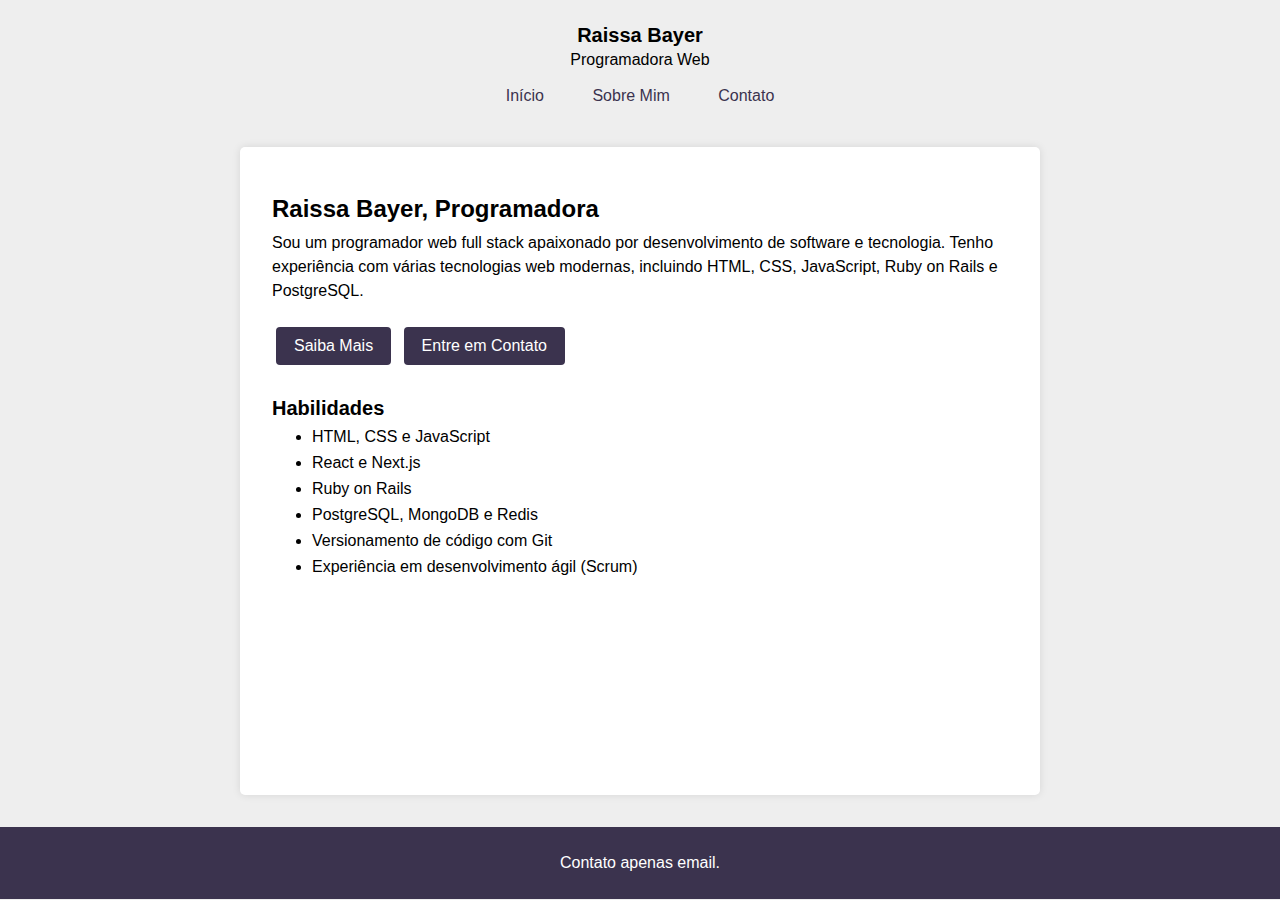
<file: index.html>
<!DOCTYPE html>
<html lang="pt-br">
  <head>
    <meta charset="UTF-8" />
    <meta name="viewport" content="width=device-width, initial-scale=1.0" />
    <title>Início - Raissa Batista Bayer</title>
    <link rel="stylesheet" href="styles.css" />
  </head>

  <body>
    <header>
      <div>
        <div class="logo">Raissa Bayer</div>
        <div class="title">Programadora Web</div>
      </div>
      <nav>
        <a href="/index.html" class="nav-link">Início</a>
        <a href="/sobre.html" class="nav-link">Sobre Mim</a>
        <a href="/contato.html" class="nav-link">Contato</a>
      </nav>
      <div></div>
    </header>
    <div class="container">
      <section>
        <h1>Raissa Bayer, Programadora</h1>
        <p>
          Sou um programador web full stack apaixonado por desenvolvimento de
          software e tecnologia. Tenho experiência com várias tecnologias web
          modernas, incluindo HTML, CSS, JavaScript, Ruby on Rails e PostgreSQL.
        </p>
      </section>

      <section>
        <a href="/sobre.html" class="call-to-action">Saiba Mais</a>
        <a href="/contato.html" class="call-to-action">Entre em Contato</a>
      </section>

      <section class="skills">
        <h2>Habilidades</h2>
        <ul>
          <li>HTML, CSS e JavaScript</li>
          <li>React e Next.js</li>
          <li>Ruby on Rails</li>
          <li>PostgreSQL, MongoDB e Redis</li>
          <li>Versionamento de código com Git</li>
          <li>Experiência em desenvolvimento ágil (Scrum)</li>
        </ul>
      </section>
    </div>
    <footer>
      <p>Contato apenas email.</p>
    </footer>
  </body>
</html>
</file>
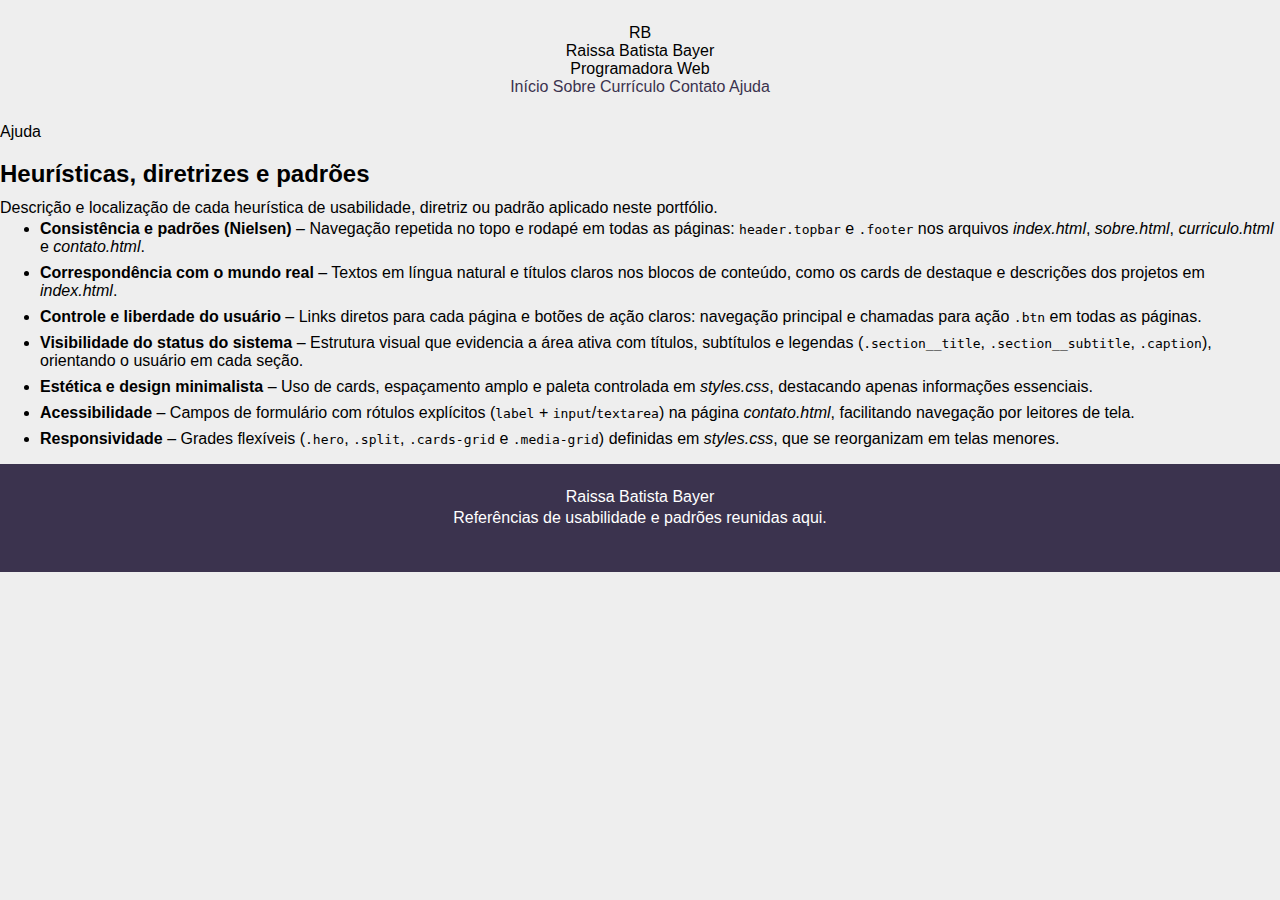
<file: ajuda.html>
<!DOCTYPE html>
<html lang="pt-br">
  <head>
    <meta charset="UTF-8" />
    <meta name="viewport" content="width=device-width, initial-scale=1.0" />
    <title>Ajuda - Heurísticas e Diretrizes</title>
    <link rel="stylesheet" href="styles.css" />
  </head>
  <body>
    <header class="topbar">
      <div class="brand">
        <div class="brand__mark">RB</div>
        <div>
          <div class="brand__name">Raissa Batista Bayer</div>
          <div class="brand__role">Programadora Web</div>
        </div>
      </div>
      <nav class="nav">
        <a class="nav__link" href="index.html">Início</a>
        <a class="nav__link" href="sobre.html">Sobre</a>
        <a class="nav__link" href="curriculo.html">Currículo</a>
        <a class="nav__link" href="contato.html">Contato</a>
        <a class="nav__link" href="ajuda.html">Ajuda</a>
      </nav>
    </header>

    <main class="page">
      <section class="section">
        <div class="section__header">
          <p class="eyebrow">Ajuda</p>
          <h1 class="section__title">Heurísticas, diretrizes e padrões</h1>
          <p class="section__subtitle">
            Descrição e localização de cada heurística de usabilidade, diretriz ou
            padrão aplicado neste portfólio.
          </p>
        </div>

        <ul class="help-list">
          <li>
            <strong>Consistência e padrões (Nielsen)</strong> – Navegação repetida
            no topo e rodapé em todas as páginas: <code>header.topbar</code> e
            <code>.footer</code> nos arquivos <em>index.html</em>,
            <em>sobre.html</em>, <em>curriculo.html</em> e <em>contato.html</em>.
          </li>
          <li>
            <strong>Correspondência com o mundo real</strong> – Textos em língua
            natural e títulos claros nos blocos de conteúdo, como os cards de
            destaque e descrições dos projetos em <em>index.html</em>.
          </li>
          <li>
            <strong>Controle e liberdade do usuário</strong> – Links diretos para
            cada página e botões de ação claros: navegação principal e chamadas
            para ação <code>.btn</code> em todas as páginas.
          </li>
          <li>
            <strong>Visibilidade do status do sistema</strong> – Estrutura visual
            que evidencia a área ativa com títulos, subtítulos e legendas
            (<code>.section__title</code>, <code>.section__subtitle</code>,
            <code>.caption</code>), orientando o usuário em cada seção.
          </li>
          <li>
            <strong>Estética e design minimalista</strong> – Uso de cards,
            espaçamento amplo e paleta controlada em <em>styles.css</em>,
            destacando apenas informações essenciais.
          </li>
          <li>
            <strong>Acessibilidade</strong> – Campos de formulário com rótulos
            explícitos (<code>label</code> + <code>input</code>/<code>textarea</code>)
            na página <em>contato.html</em>, facilitando navegação por leitores de
            tela.
          </li>
          <li>
            <strong>Responsividade</strong> – Grades flexíveis (<code>.hero</code>,
            <code>.split</code>, <code>.cards-grid</code> e <code>.media-grid</code>)
            definidas em <em>styles.css</em>, que se reorganizam em telas menores.
          </li>
        </ul>
      </section>
    </main>

    <footer class="footer">
      <div class="footer__content">
        <div>
          <div class="brand__name">Raissa Batista Bayer</div>
          <p>Referências de usabilidade e padrões reunidas aqui.</p>
        </div>
        <a class="footer__link" href="contato.html">Precisa de algo mais?</a>
      </div>
    </footer>
  </body>
</html>
</file>
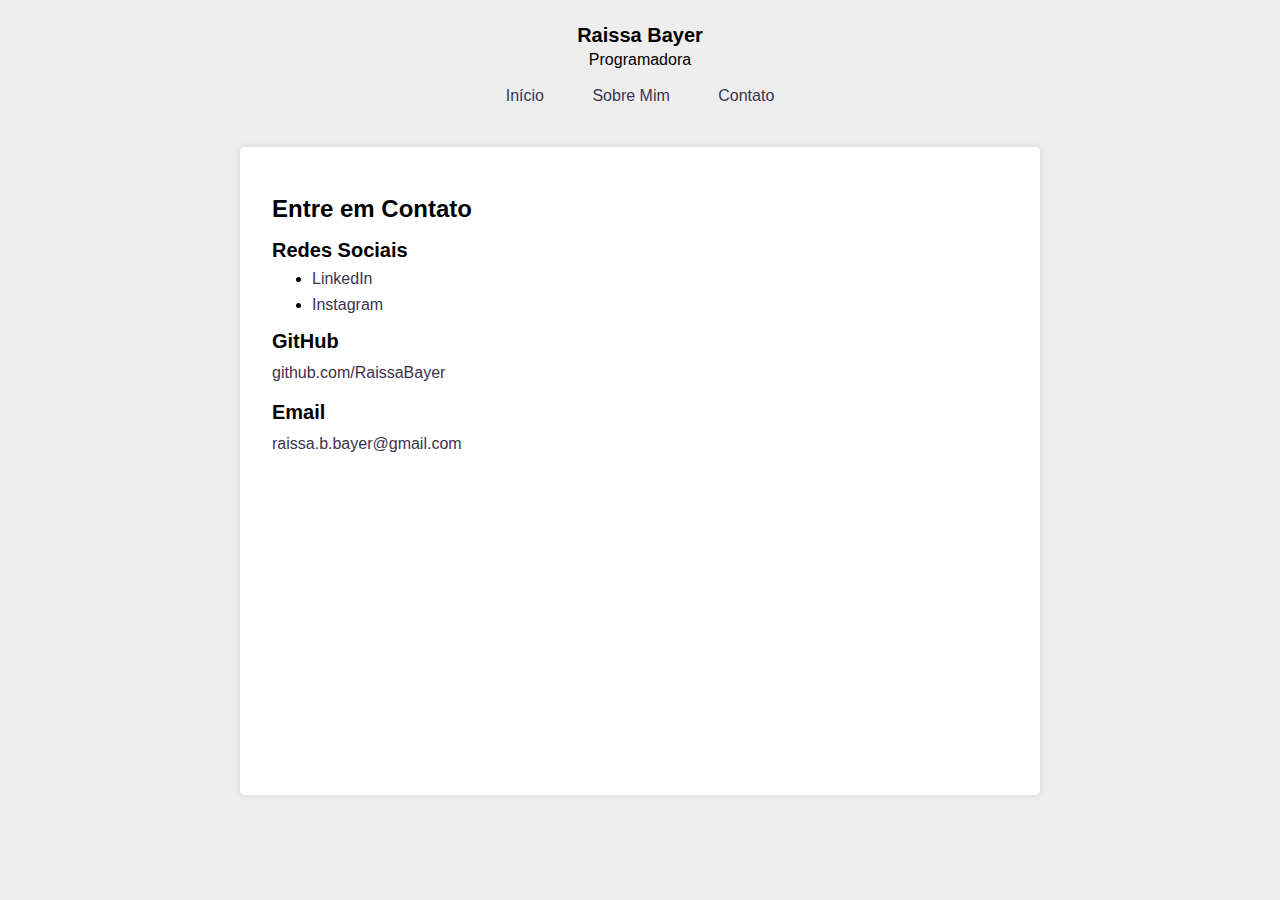
<file: contato.html>
<!DOCTYPE html>
<html lang="pt-br">
  <head>
    <meta charset="UTF-8" />
    <meta name="viewport" content="width=device-width, initial-scale=1.0" />
    <title>Contato - Raissa Bayer</title>
    <link rel="stylesheet" href="styles.css" />
  </head>

  <body>
    <header>
      <div>
        <div class="logo">Raissa Bayer</div>
        <div class="title">Programadora</div>
      </div>
      <nav>
        <a href="/index.html" class="nav-link">Início</a>
        <a href="/sobre.html" class="nav-link">Sobre Mim</a>
        <a href="/contato.html" class="nav-link">Contato</a>
      </nav>
      <div></div>
    </header>
    <div class="container">
      <section>
        <h1>Entre em Contato</h1>
        <h2>Redes Sociais</h2>
        <ul>
          <li>
            <a href="https://www.linkedin.com/in/raissa-bayer" target="_blank">LinkedIn</a>
          </li>
          <li>
            <a href="https://www.instagram.com/raissa.bayer" target="_blank">Instagram</a>
          </li>
        </ul>
        <h2>GitHub</h2>
        <p>
          <a href="https://github.com/RaissaBayer" target="_blank">github.com/RaissaBayer</a>
        </p>
        <h2>Email</h2>
        <p><a href="mailto:johndoe@example.com">raissa.b.bayer@gmail.com</a></p>
      </section>
    </div>
  </body>
</html>
</file>
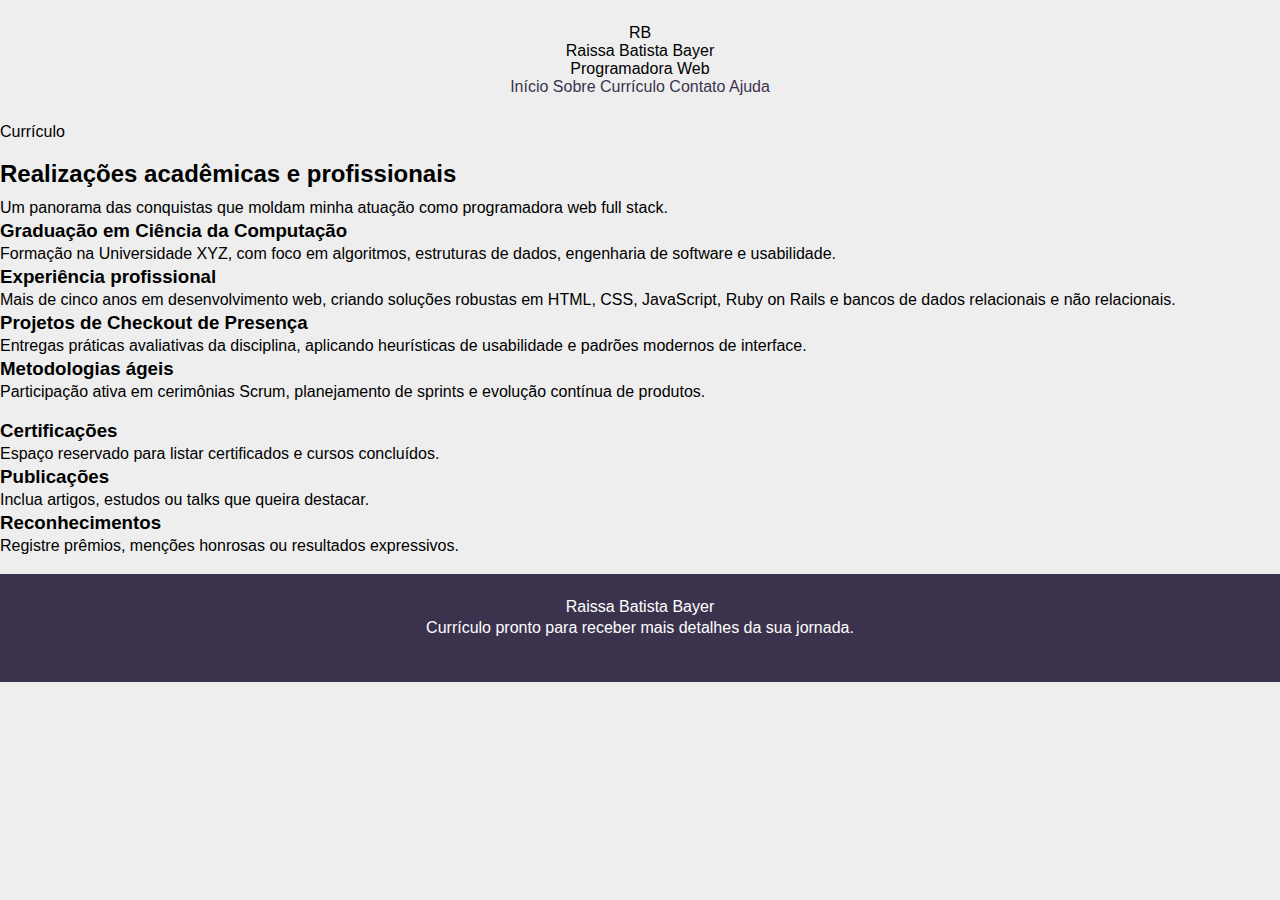
<file: curriculo.html>
<!DOCTYPE html>
<html lang="pt-br">
  <head>
    <meta charset="UTF-8" />
    <meta name="viewport" content="width=device-width, initial-scale=1.0" />
    <title>Currículo - Raissa Batista Bayer</title>
    <link rel="stylesheet" href="styles.css" />
  </head>
  <body>
    <header class="topbar">
      <div class="brand">
        <div class="brand__mark">RB</div>
        <div>
          <div class="brand__name">Raissa Batista Bayer</div>
          <div class="brand__role">Programadora Web</div>
        </div>
      </div>
      <nav class="nav">
        <a class="nav__link" href="index.html">Início</a>
        <a class="nav__link" href="sobre.html">Sobre</a>
        <a class="nav__link" href="curriculo.html">Currículo</a>
        <a class="nav__link" href="contato.html">Contato</a>
        <a class="nav__link" href="ajuda.html">Ajuda</a>
      </nav>
    </header>

    <main class="page">
      <section class="section">
        <div class="section__header">
          <p class="eyebrow">Currículo</p>
          <h1 class="section__title">Realizações acadêmicas e profissionais</h1>
          <p class="section__subtitle">
            Um panorama das conquistas que moldam minha atuação como programadora
            web full stack.
          </p>
        </div>

        <div class="timeline timeline--detailed">
          <div class="timeline__item">
            <div class="timeline__dot"></div>
            <div>
              <h3>Graduação em Ciência da Computação</h3>
              <p>
                Formação na Universidade XYZ, com foco em algoritmos, estruturas
                de dados, engenharia de software e usabilidade.
              </p>
            </div>
          </div>
          <div class="timeline__item">
            <div class="timeline__dot"></div>
            <div>
              <h3>Experiência profissional</h3>
              <p>
                Mais de cinco anos em desenvolvimento web, criando soluções
                robustas em HTML, CSS, JavaScript, Ruby on Rails e bancos de
                dados relacionais e não relacionais.
              </p>
            </div>
          </div>
          <div class="timeline__item">
            <div class="timeline__dot"></div>
            <div>
              <h3>Projetos de Checkout de Presença</h3>
              <p>
                Entregas práticas avaliativas da disciplina, aplicando heurísticas
                de usabilidade e padrões modernos de interface.
              </p>
            </div>
          </div>
          <div class="timeline__item">
            <div class="timeline__dot"></div>
            <div>
              <h3>Metodologias ágeis</h3>
              <p>
                Participação ativa em cerimônias Scrum, planejamento de sprints e
                evolução contínua de produtos.
              </p>
            </div>
          </div>
        </div>
      </section>

      <section class="section section--alt">
        <div class="cards-grid">
          <article class="card">
            <h3>Certificações</h3>
            <p>Espaço reservado para listar certificados e cursos concluídos.</p>
          </article>
          <article class="card">
            <h3>Publicações</h3>
            <p>Inclua artigos, estudos ou talks que queira destacar.</p>
          </article>
          <article class="card">
            <h3>Reconhecimentos</h3>
            <p>Registre prêmios, menções honrosas ou resultados expressivos.</p>
          </article>
        </div>
      </section>
    </main>

    <footer class="footer">
      <div class="footer__content">
        <div>
          <div class="brand__name">Raissa Batista Bayer</div>
          <p>Currículo pronto para receber mais detalhes da sua jornada.</p>
        </div>
        <a class="footer__link" href="ajuda.html">Heurísticas e diretrizes</a>
      </div>
    </footer>
  </body>
</html>
</file>
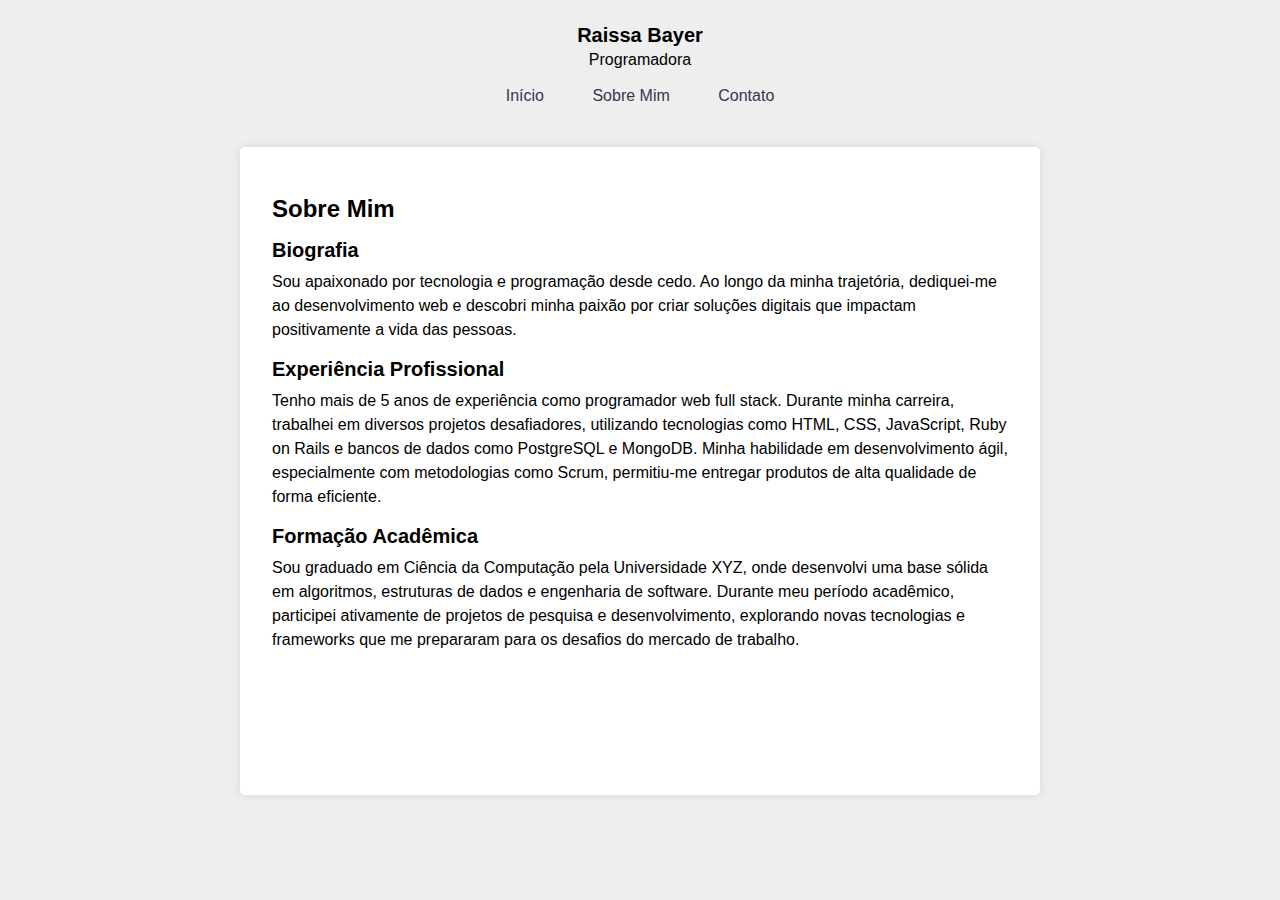
<file: sobre.html>
<!DOCTYPE html>
<html lang="pt-br">
  <head>
    <meta charset="UTF-8" />
    <meta name="viewport" content="width=device-width, initial-scale=1.0" />
    <title>Sobre - Raissa Bayer</title>
    <link rel="stylesheet" href="styles.css" />
  </head>
  <body>
    <header>
      <div>
        <div class="logo">Raissa Bayer</div>
        <div class="title">Programadora</div>
      </div>
      <nav>
        <a href="/index.html" class="nav-link">Início</a>
        <a href="/sobre.html" class="nav-link">Sobre Mim</a>
        <a href="/contato.html" class="nav-link">Contato</a>
      </nav>
      <div></div>
    </header>
    <div class="container">
      <section>
        <h1>Sobre Mim</h1>
        <h2>Biografia</h2>
        <p>
          Sou apaixonado por tecnologia e programação desde cedo. Ao longo da
          minha trajetória, dediquei-me ao desenvolvimento web e descobri minha
          paixão por criar soluções digitais que impactam positivamente a vida
          das pessoas.
        </p>
        <h2>Experiência Profissional</h2>
        <p>
          Tenho mais de 5 anos de experiência como programador web full stack.
          Durante minha carreira, trabalhei em diversos projetos desafiadores,
          utilizando tecnologias como HTML, CSS, JavaScript, Ruby on Rails e
          bancos de dados como PostgreSQL e MongoDB. Minha habilidade em
          desenvolvimento ágil, especialmente com metodologias como Scrum,
          permitiu-me entregar produtos de alta qualidade de forma eficiente.
        </p>
        <h2>Formação Acadêmica</h2>
        <p>
          Sou graduado em Ciência da Computação pela Universidade XYZ, onde
          desenvolvi uma base sólida em algoritmos, estruturas de dados e
          engenharia de software. Durante meu período acadêmico, participei
          ativamente de projetos de pesquisa e desenvolvimento, explorando novas
          tecnologias e frameworks que me prepararam para os desafios do mercado
          de trabalho.
        </p>
      </section>
    </div>
  </body>
</html>
</file>
<file: styles.css>
* {
    box-sizing: border-box;
    margin: 0;
    padding: 0;
  }
  
  body {
    font-family: Arial, sans-serif;
    margin: 0;
    padding: 0;
    background-color: #eee;
  }
  
  header {
    padding: 1.5rem 0;
    text-align: center;
  }
  
  header .logo {
    font-size: 1.25rem;
    font-weight: 600;
    margin-bottom: 0.25rem;
  }
  
  header .nav-link {
    color: #3b334e;
    border-radius: 4px;
    display: inline-block;
    margin: 0.5rem 0.25rem;
    padding: 0.625rem 1.125rem;
    text-decoration: none;
    transition: 0.2s;
  }
  
  header .nav-link:hover {
    background-color: #e2d7ff;
  }
  
  h1 {
    font-size: 1.5rem;
    margin: 1rem 0 0.5rem;
  }
  
  h2 {
    font-size: 1.25rem;
    margin: 1rem 0 0.5rem;
  }
  
  p {
    line-height: 1.5;
  }
  
  a {
    color: #3b334e;
    text-decoration: none;
  }
  
  ul li {
    margin-bottom: 0.5rem;
    margin-left: 2.5rem;
  }
  
  .container {
    min-height: calc(100vh - 252px);
    max-width: 800px;
    margin: 0 auto 2rem;
    padding: 2rem;
    background-color: #fff;
    box-shadow: 0 0 0.5rem rgba(0, 0, 0, 0.1);
    border-radius: 5px;
  }
  
  section {
    margin-bottom: 1rem;
  }
  
  .call-to-action {
    background-color: #3b334e;
    border: 0;
    border-radius: 4px;
    color: #fff;
    cursor: pointer;
    display: inline-block;
    margin: 0.5rem 0.25rem;
    padding: 0.625rem 1.125rem;
    text-decoration: none;
    transition: 0.2s;
  }
  
  .call-to-action:hover {
    background-color: #4e4368;
  }
  
  .skills {
    margin-top: 1.5rem;
  }
  
  footer {
    text-align: center;
    padding: 1.5rem 0;
    background-color: #3b334e;
    color: #fff;
  }
</file>
